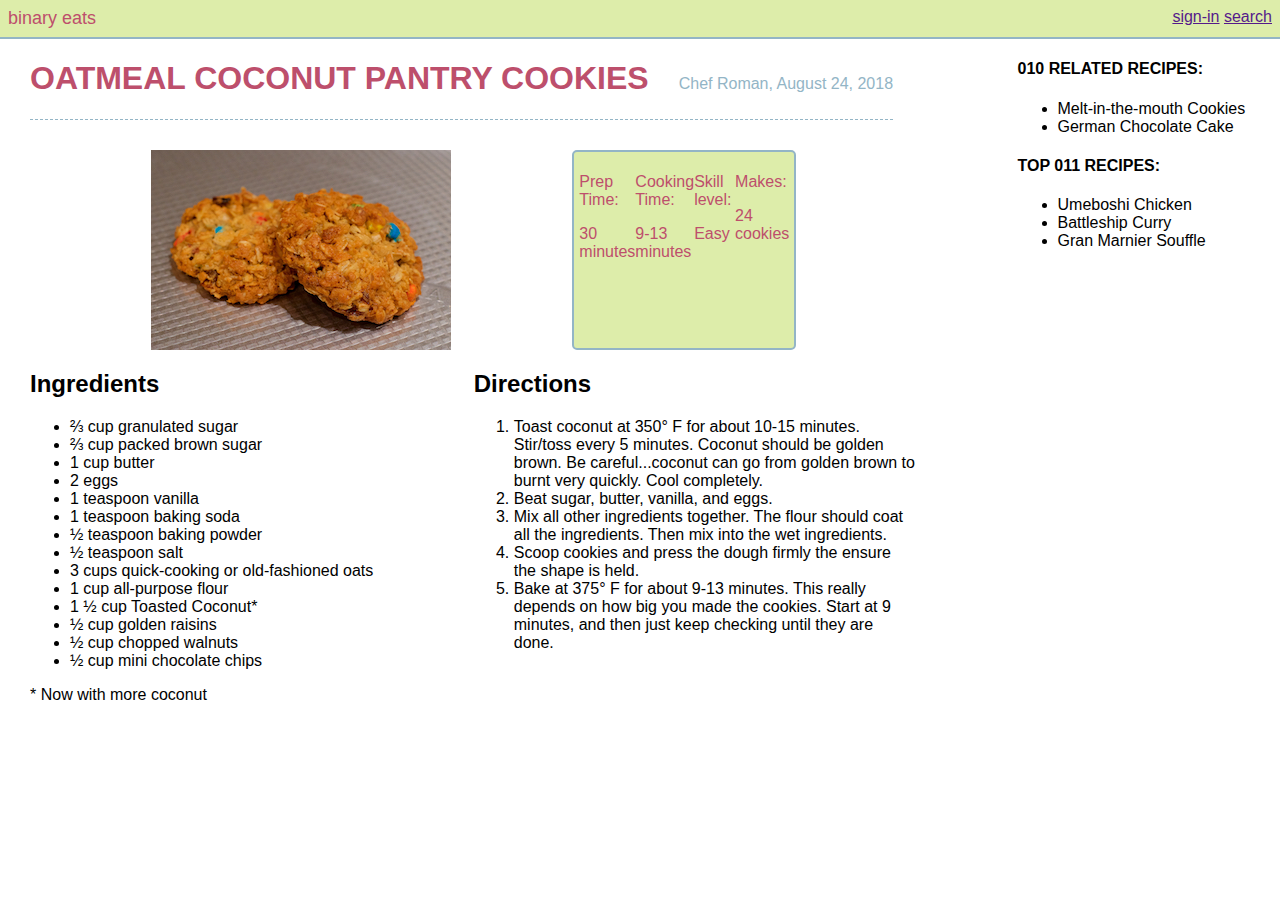
<file: Week-4/Recipe with Flexbox/index.html>
<!DOCTYPE html>
<html lang="en">
   <head>
      <meta charset="UTF-8">
      <title>binary eats - Oatmeal Coconut Pantry Cookies</title>
      <link href="styles.css" rel="stylesheet">
   </head>

   <body>
      <header>
         <div class="logo">binary eats</div>
         <div>
            <a href="">sign-in</a>
            <a href="">search</a>
         </div>
      </header>
      <div class="content">
         <div class="main-content">
            <div class="title">
               <h1>OATMEAL COCONUT PANTRY COOKIES</h1>
               <p>Chef Roman, August 24, 2018</p>
            </div>
            <div class="summary">
               <img src="oatmealCookie_small.jpg" alt="Photo of two of the world's best oatmeal cookies">
               <div>
                  <div>
                     <p>Prep Time:</p>
                     <p>30 minutes</p>
                  </div>
                  <div>
                     <p>Cooking Time:</p>
                     <p>9-13 minutes</p>
                  </div>
                  <div>
                     <p>Skill level:</p>
                     <p>Easy</p>
                  </div>
                  <div>
                     <p>Makes:</p>
                     <p>24 cookies</p>
                  </div>
               </div>
            </div>
            <div class="ingredients">
               <h2>Ingredients</h2>
                  <ul>
                  <li>⅔ cup granulated sugar</li>
                  <li>⅔ cup packed brown sugar</li>
                  <li>1 cup butter</li>
                  <li>2 eggs</li>
                  <li>1 teaspoon vanilla</li>
                  <li>1 teaspoon baking soda</li>
                  <li>½ teaspoon baking powder</li>
                  <li>½ teaspoon salt</li>
                  <li>3 cups quick-cooking or old-fashioned oats</li>
                  <li>1 cup all-purpose flour</li>
                  <li>1 ½ cup Toasted Coconut*</li>
                  <li>½ cup golden raisins</li>
                  <li>½ cup chopped walnuts</li>
                  <li>½ cup mini chocolate chips</li>
               </ul>
               <p>* Now with more coconut</p>
            </div>
            <div class="directions">
               <h2>Directions</h2>
               <ol>
                  <li>Toast coconut at 350° F for about 10-15 minutes. Stir/toss every 5 minutes. Coconut should be golden brown. Be careful...coconut can go from golden brown to burnt very quickly. Cool completely.</li>
                  <li>Beat sugar, butter, vanilla, and eggs.</li>
                  <li>Mix all other ingredients together. The flour should coat all the ingredients. Then mix into the wet ingredients.</li>
                  <li>Scoop cookies and press the dough firmly the ensure the shape is held.</li>
                  <li>Bake at 375° F for about 9-13 minutes. This really depends on how big you made the cookies. Start at 9 minutes, and then just keep checking until they are done.</li>
               </ol>
            </div>
         </div>
         <div class="related-content">
            <div>
               <h4>010 RELATED RECIPES:</h4>
               <ul>
                  <li>Melt-in-the-mouth Cookies</li>
                  <li>German Chocolate Cake</li>
               </ul>
            </div>
            <div>
               <h4>TOP 011 RECIPES:</h4>
               <ul>
                  <li>Umeboshi Chicken</li>
                  <li>Battleship Curry</li>
                  <li>Gran Marnier Souffle</li>
               </ul>
            </div>
         </div>
      </div>
   </body>
</html>
</file>
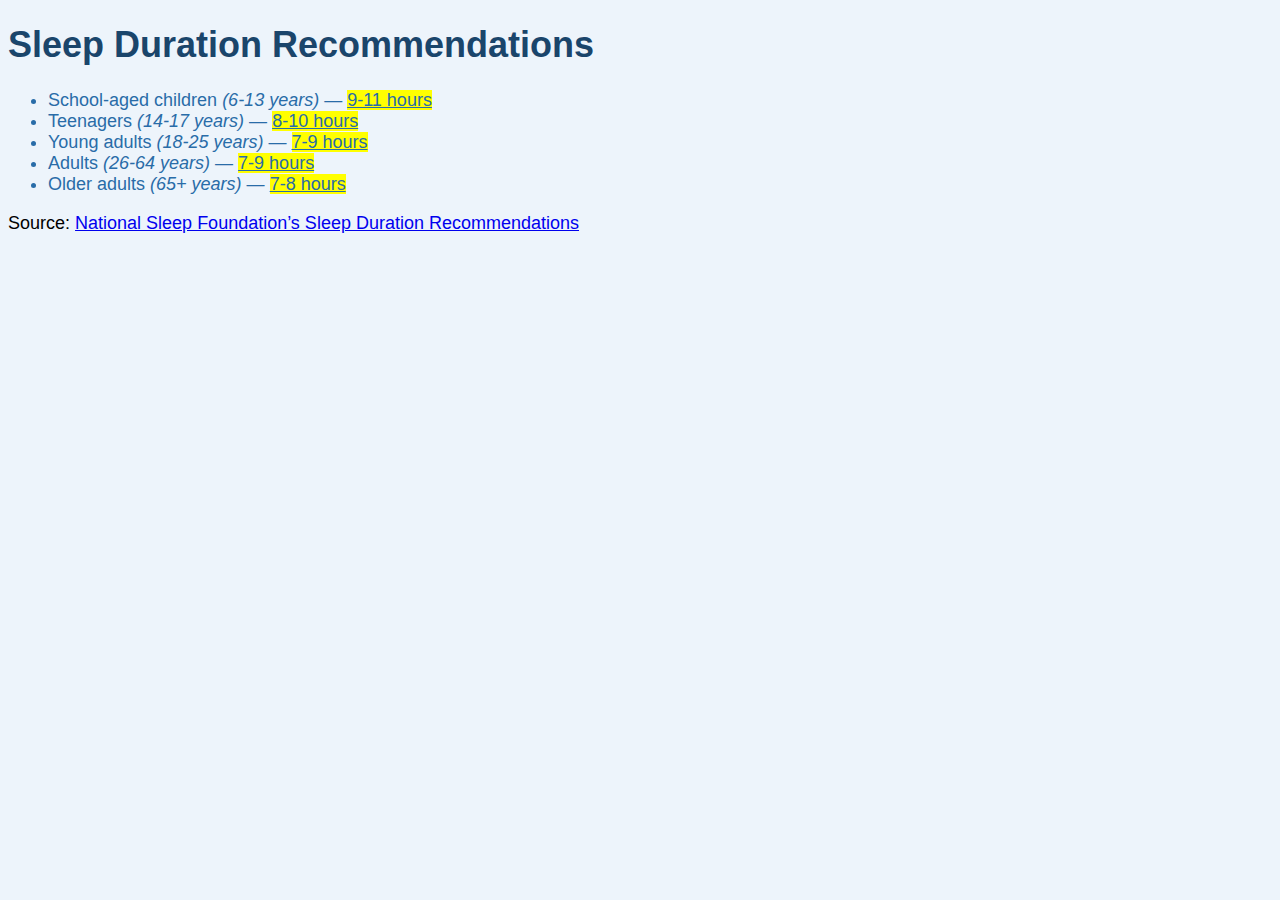
<file: Week-3/1.3q4CSS.html>
<!DOCTYPE html>
<html lang="en">
<head>
   <title>Sleep Duration Recommendations</title>
   
   <style>
      /* Your solution goes here */
   body {width: 800px; height: 800px; background-color: #EDF4FB; font-family: Arial, Helvetica, sans-serif;
font-size: 18px; }
   h1 {color: rgb(26, 69, 107)}
   li {color: #296ca8}
   span.age{font-style: italic;}
   span.recommended {background-color: yellow;
text-decoration: underline;}
   </style>
</head>
<body>
   <h1>Sleep Duration Recommendations</h1>
   <ul>
      <li>School-aged children <span class="age">(6-13 years)</span> &mdash;
         <span class="recommended">9-11 hours</span>
      </li>
      <li>Teenagers <span class="age">(14-17 years)</span> &mdash;
         <span class="recommended">8-10 hours</span>
      </li>
      <li>Young adults <span class="age">(18-25 years)</span> &mdash;
         <span class="recommended">7-9 hours</span>
      </li>
      <li>Adults <span class="age">(26-64 years)</span> &mdash;
         <span class="recommended">7-9 hours</span>
      </li>
      <li>Older adults <span class="age">(65+ years)</span> &mdash;
         <span class="recommended">7-8 hours</span>
      </li>
   </ul>
   <p>
      Source: <a
         href="https://www.sleepfoundation.org/press-release/national-sleep-foundation-recommends-new-sleep-times/page/0/1">
         National Sleep Foundation’s Sleep Duration Recommendations</a>
   </p>

</body>
</html>
</file>
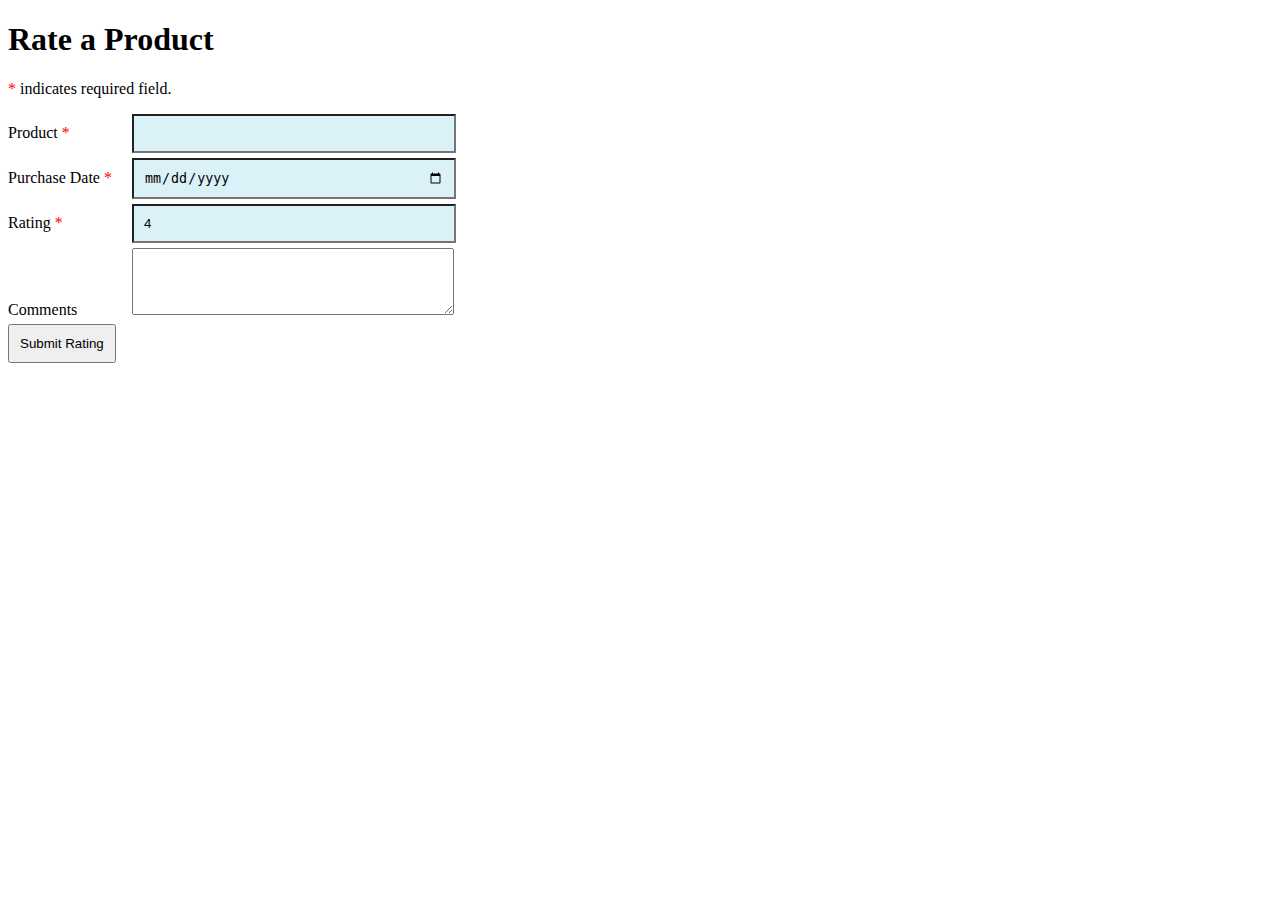
<file: Week-3/1.3q5CSS.html>
<!DOCTYPE html>
<html lang="en">
   <head>
      <title>Product Rating</title>
   
      <style>
         body {
            font-family: Calibri, Myriad;
         }
   
         div {
            margin-bottom: 5px;
         }
   
         /* Your solution goes here */
         label {
            display: inline-block;
            width: 120px;
         }

         input, textarea{
            width: 300px;
            padding: 10px;
         }

         input[type= submit]{
            width: auto;
         }

         .required::after{
            content:" *";
    color: red;
         }

         label+input {
            background-color: rgb(219, 241, 248);
         }

   
      </style>
   </head>
   <body>
      <h1>Rate a Product</h1>
      <p><span class="required"></span> indicates required field.</p>
      <form>
         <div>
            <label class="required">Product</label>
            <input type="text" name="title">
         </div>
         <div>
            <label class="required">Purchase Date</label>
            <input type="date" name="purchase-date">
         </div>
         <div>
            <label class="required">Rating</label>
            <input type="number" name="rating" value="4" min="1" max="4">
         </div> 
         <div> 
            <label>Comments</label>      
            <textarea rows="3" cols="50" name="comments"></textarea> 
         </div>
         <input type="submit" value="Submit Rating">
      </form>
   </body>
</html>
</file>
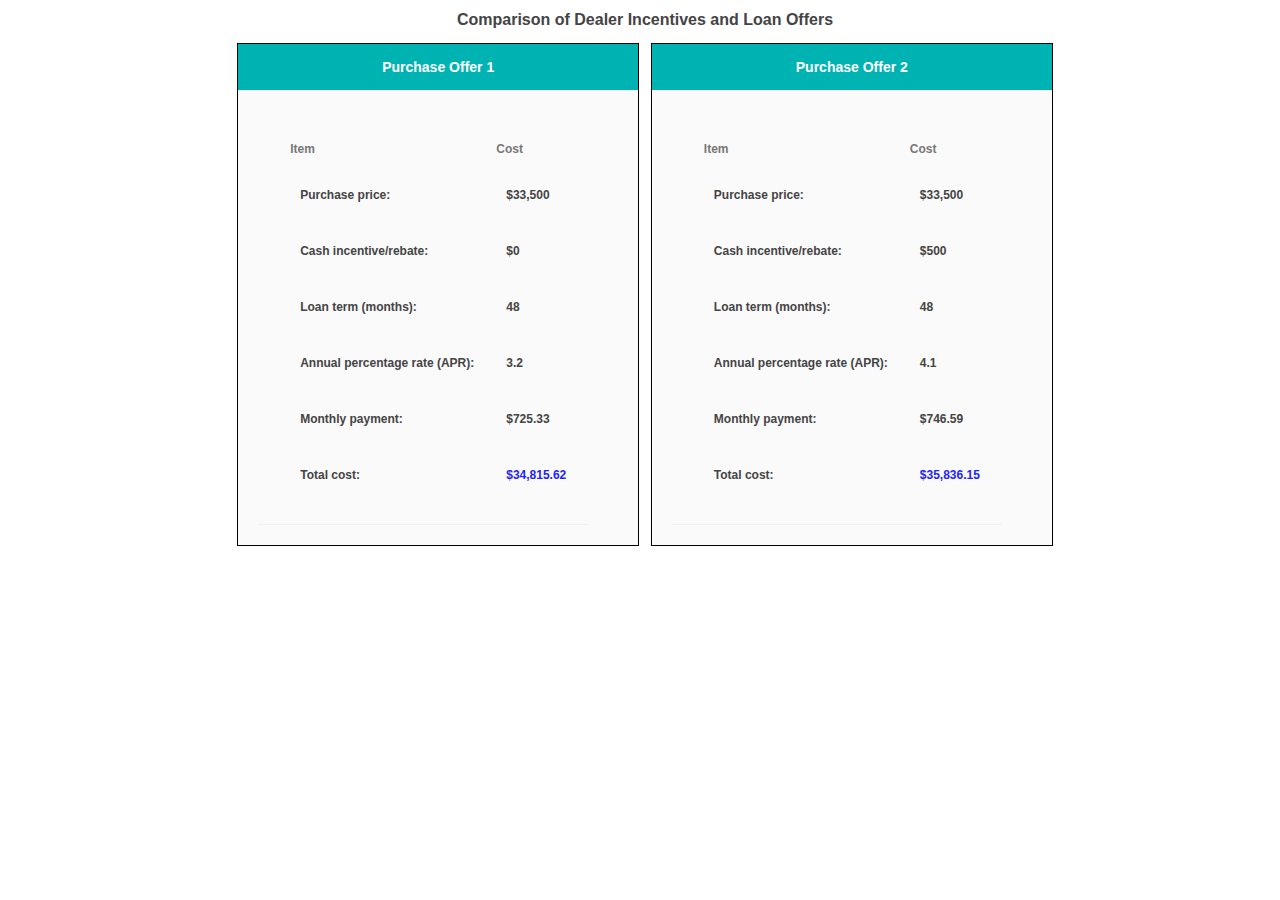
<file: Week-3/q2Table.html>
<!DOCTYPE html>
<html lang="en">
<head>
   <meta charset="UTF-8">
   <title>Auto Purchase Offer and Loan Comparison</title>
   <link href="style.css" rel="stylesheet">
</head>
<body>
	<div class="container">
      <h1>Comparison of Dealer Incentives and Loan Offers</h1>
		<div class="offer">
		   <div class="offerTitle">Purchase Offer 1</div>
		   <div class="offerContents">
		   <table>
		      <tr>
		         <th>Item</th>
		         <th>Cost</th>
		      </tr>
		      <tr>
		         <td>Purchase price:</td>
		         <td>$33,500</td>
		      </tr>
		      <tr>
		         <td>Cash incentive/rebate:</td>
		         <td>$0</td>
		      </tr>
		      <tr>
		         <td>Loan term (months):</td>
		         <td>48</td>
		      </tr>
		      <tr>
		         <td>Annual percentage rate (APR):</td>
		         <td>3.2</td>
		      </tr>
		      <tr>
		         <td>Monthly payment:</td>
		         <td>$725.33</td>
		      </tr>
		      <tr>
		         <td>Total cost:</td>
		         <td class="finalValue">$34,815.62</td>
		      </tr>
		   </table>
		   </div>
		</div>
		<div class="offer">
		   <div class="offerTitle">Purchase Offer 2</div>
		   <div class="offerContents">
		   <table>
		      <tr>
		         <th>Item</th>
		         <th>Cost</th>
		      </tr>
		      <tr>
		         <td>Purchase price:</td>
		         <td>$33,500</td>
		      </tr>
		      <tr>
		         <td>Cash incentive/rebate:</td>
		         <td>$500</td>
		      </tr>
		      <tr>
		         <td>Loan term (months):</td>
		         <td>48</td>
		      </tr>
		      <tr>
		         <td>Annual percentage rate (APR):</td>
		         <td>4.1</td>
		      </tr>
		      <tr>
		         <td>Monthly payment:</td>
		         <td>$746.59</td>
		      </tr>
		      <tr>
		         <td>Total cost:</td>
		         <td class="finalValue">$35,836.15</td>
		      </tr>
		   </table>
		   </div>
		</div>
	</div>
</body>
</html>
</file>
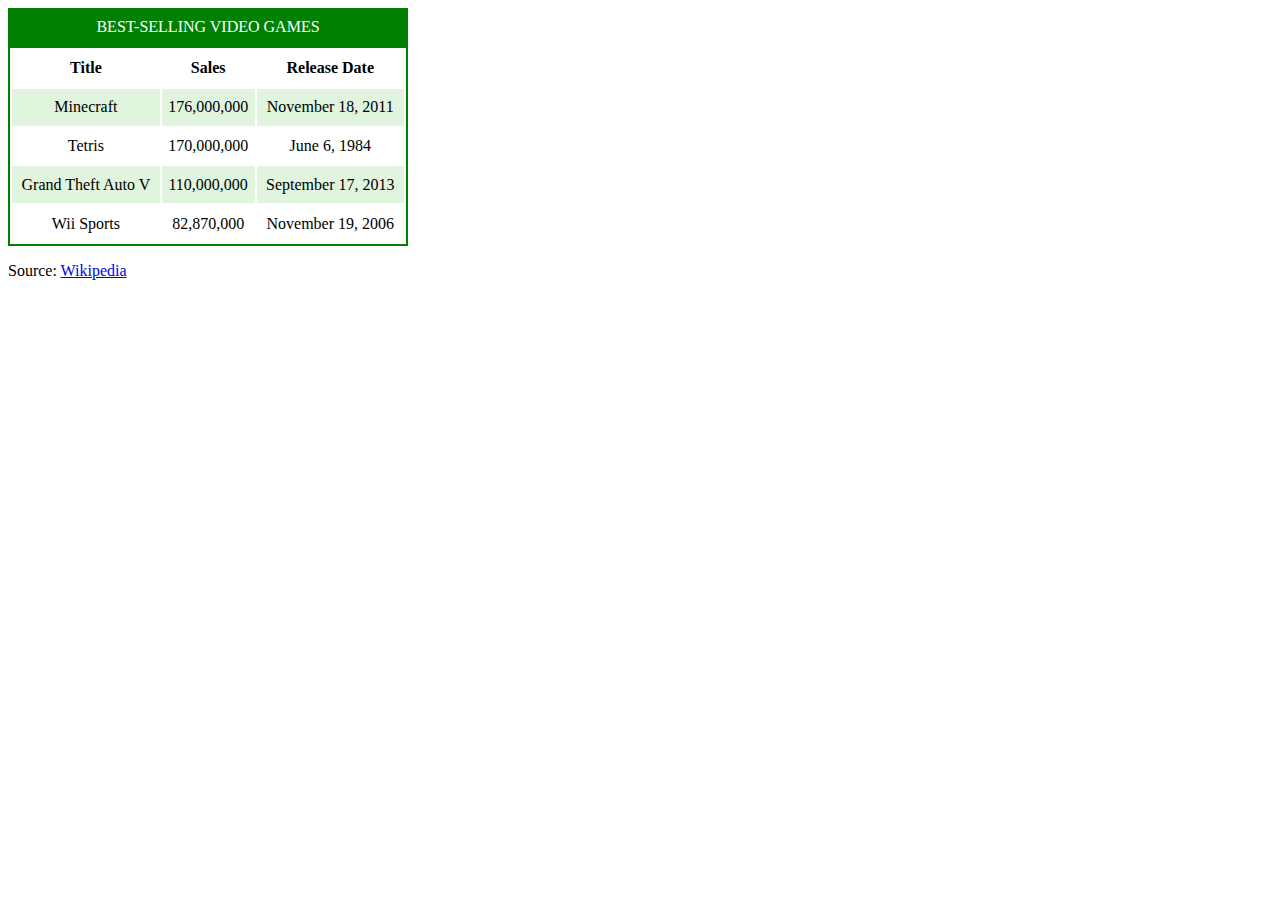
<file: Week-3/q3.html>
<!DOCTYPE html>
<html lang="en">
<head>
   <title>Best-Selling Video Games</title>
   <link rel="stylesheet" href="stylesQ3.css">
</head>
<body>
   <table id="game-table">
      <caption>Best-Selling Video Games</caption>
      <tr>
         <th>Title</th>
         <th>Sales</th>
         <th>Release Date</th>
      </tr>
      <tr>
         <td>Minecraft</td>
         <td>176,000,000</td>
         <td>November 18, 2011</td>
      </tr>
      <tr>
         <td>Tetris</td>
         <td>170,000,000</td>
         <td>June 6, 1984</td>
      </tr>
      <tr>
         <td>Grand Theft Auto V</td>
         <td>110,000,000</td>
         <td>September 17, 2013</td>
      </tr>
      <tr>
         <td>Wii Sports</td>
         <td>82,870,000</td>
         <td>November 19, 2006</td>
      </tr>
   </table>
   <p>
      Source: <a href="https://en.wikipedia.org/wiki/List_of_best-selling_video_games">Wikipedia</a>
   </p>
</body>

</html>
</file>
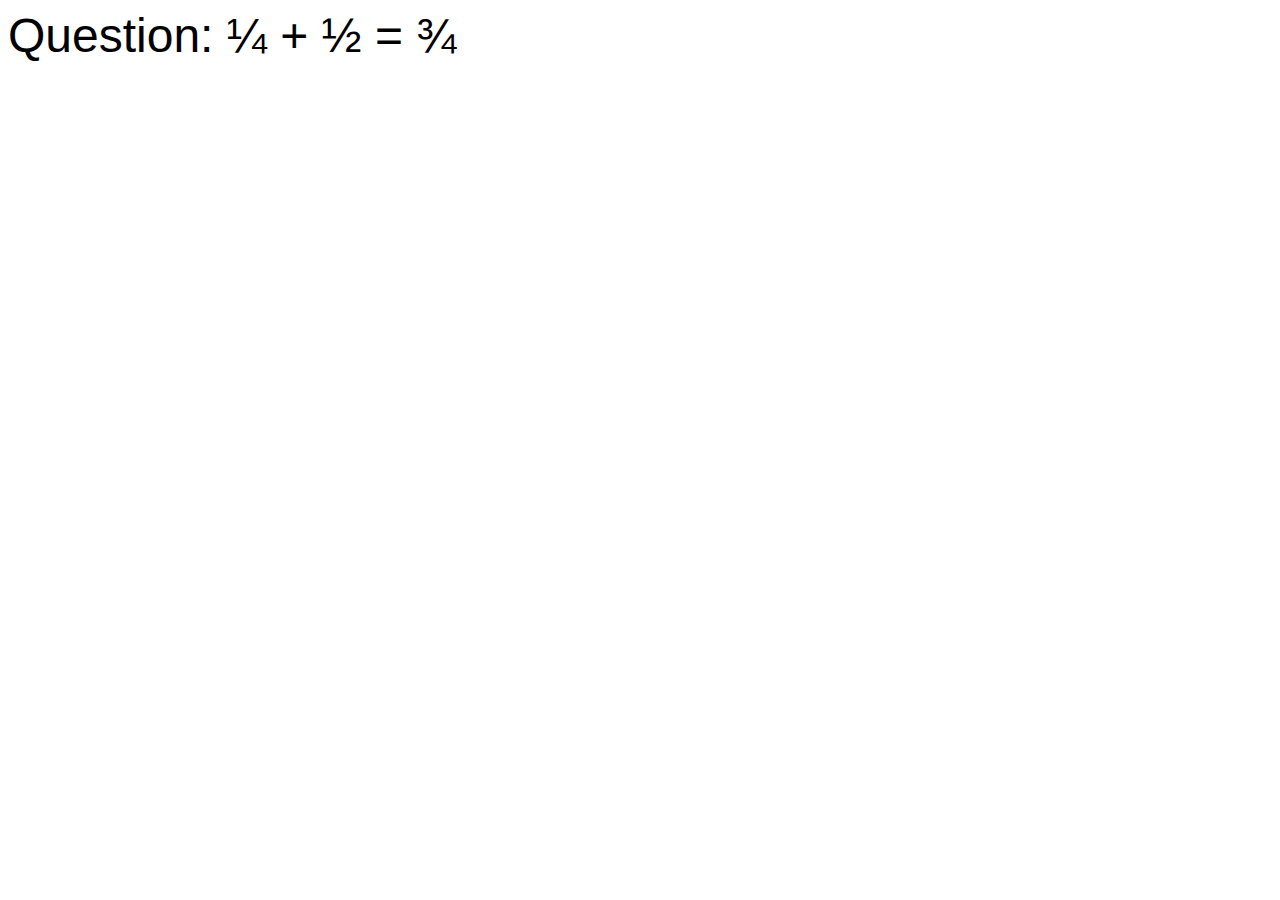
<file: Week-4/q1Annimation.html>
<!DOCTYPE html>
<html>
  <head>
    <title>Question and Answer</title>
    <style>
      body {
        font-family: Calibri, sans-serif;
        font-size: 3em;
      }

      #answer {
        color: black;
        width: 100px;

        /* Part of your solution goes here */
        animation: moveFraction 2s infinite;
        animation-fill-mode: forwards;
      }

      /* moveFraction goes here */
      @keyframes moveFraction {
        0%,
        50% {
          color: yellow;
          transform: translate(-355px, 60px);
        }
        50%,
        100% {
          transform: translate(0px, 60px);
        }
        100% {
          color: red;
          transform: translate(0px, 0px);
        }
      }

      #question {
        /* Part of your solution goes here */
        transition: 0.6s;
      }

      #question:hover {
        /* Part of your solution goes here */
        transform: scale(0.9);
      }

      span {
        display: inline-block;
      }
    </style>
  </head>
  <body>
    <span id="question">Question: &frac14; + &frac12; =</span>
    <span id="answer">&frac34;</span>
  </body>
</html>
</file>
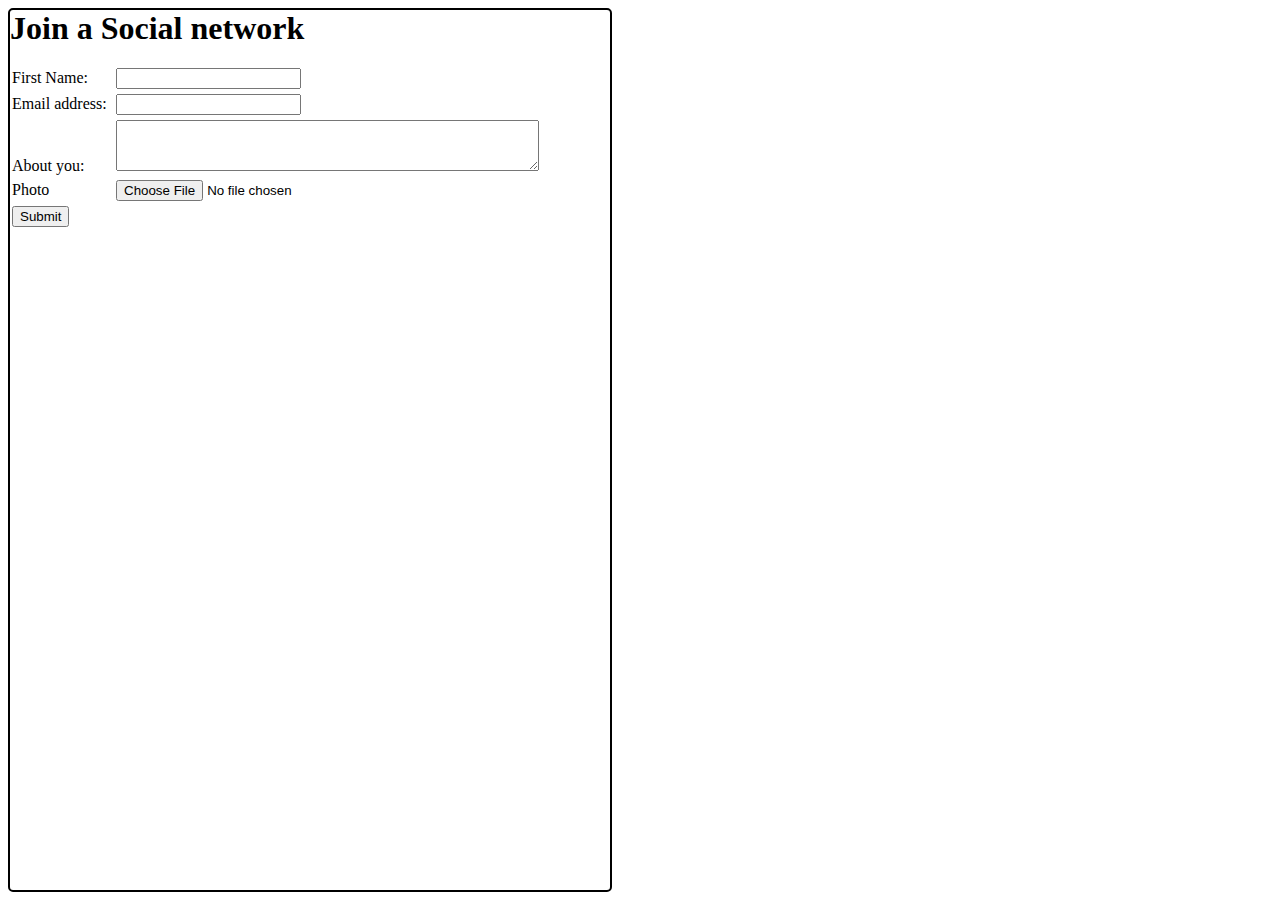
<file: Week-3/AdvanceHTMLassignment/q1Form.html>
<html>
    <head>
        <link href="q1Form.css" rel="stylesheet">
    </head>
  <body class="container">
    <h1>Join a Social network</h1>
    <form method="POST" enctype="multipart/form-data">
      <div>
        <label for="firstName">First Name:</label>
        <input type="text" id="firstName" name="firstName" />
      </div>
      <div>
        <label for="emailAddress">Email address:</label>
        <input type="text" id="email" name="emailAddress" />
      </div>
      <div>
        <label for="aboutYou">About you:</label>
        <textarea id="aboutYou" name="aboutYou" rows="3" cols="50"></textarea>
      </div>
      <div>
        <label for="photo">Photo</label>
        <input type="file" id="file" name="photo">
      </div>
      <div>
        <input type="button" value="Submit">
      </div>
    </form>
  </body>
</html>
</file>
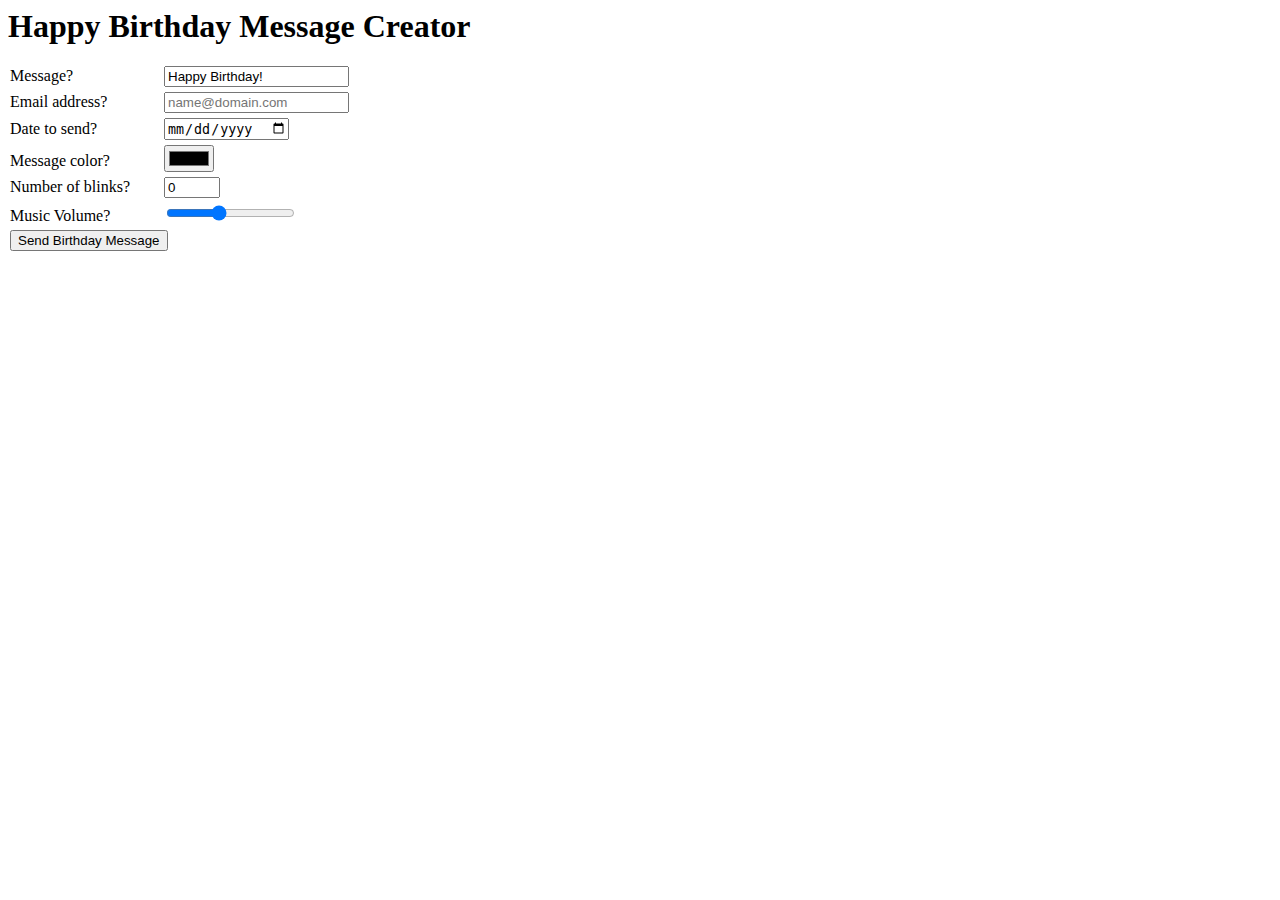
<file: Week-3/AdvanceHTMLassignment/q2HappyBirthdayForm.html>
<html>
    <head>
        <link href="q2HappyBirthdayForm.css" rel="stylesheet">
    </head>
    <body>
        <form>
            <h1>
                Happy Birthday Message Creator
            </h1>
            <div>
                <label for="message">Message?</label>
                <input type="text" id="message" name="message" value="Happy Birthday!">
            </div>
            <div>
                <label for="email">Email address?</label>
                <input type="email" id="email" name="email" placeholder="name@domain.com"
                pattern="a-zA-Z0-9-_.]+@[a-zA-Z0-9-]+(?:.[a-zA-Z0- 9-]+)*">
            </div>
            <div>
                <label for="date">Date to send?</label>
                <input type="date" id="date" name="date">
            </div>
            <div>
                <label for="color">Message color?</label>
                <input type="color" id="color" name="color">
            </div>
            <div>
                <label for="binks">Number of blinks?</label>
                <input type="number" id="blinks" name="blinks" min="0" max="20" value="0">
            </div>
            <div>
                <label for="volume">Music Volume?</label>
                <input type="range" id="volume" name="volume" value="20" min="0" max="50">
            </div>
            <button>Send Birthday Message</button>
        </form>
    </body>
</html>
</file>
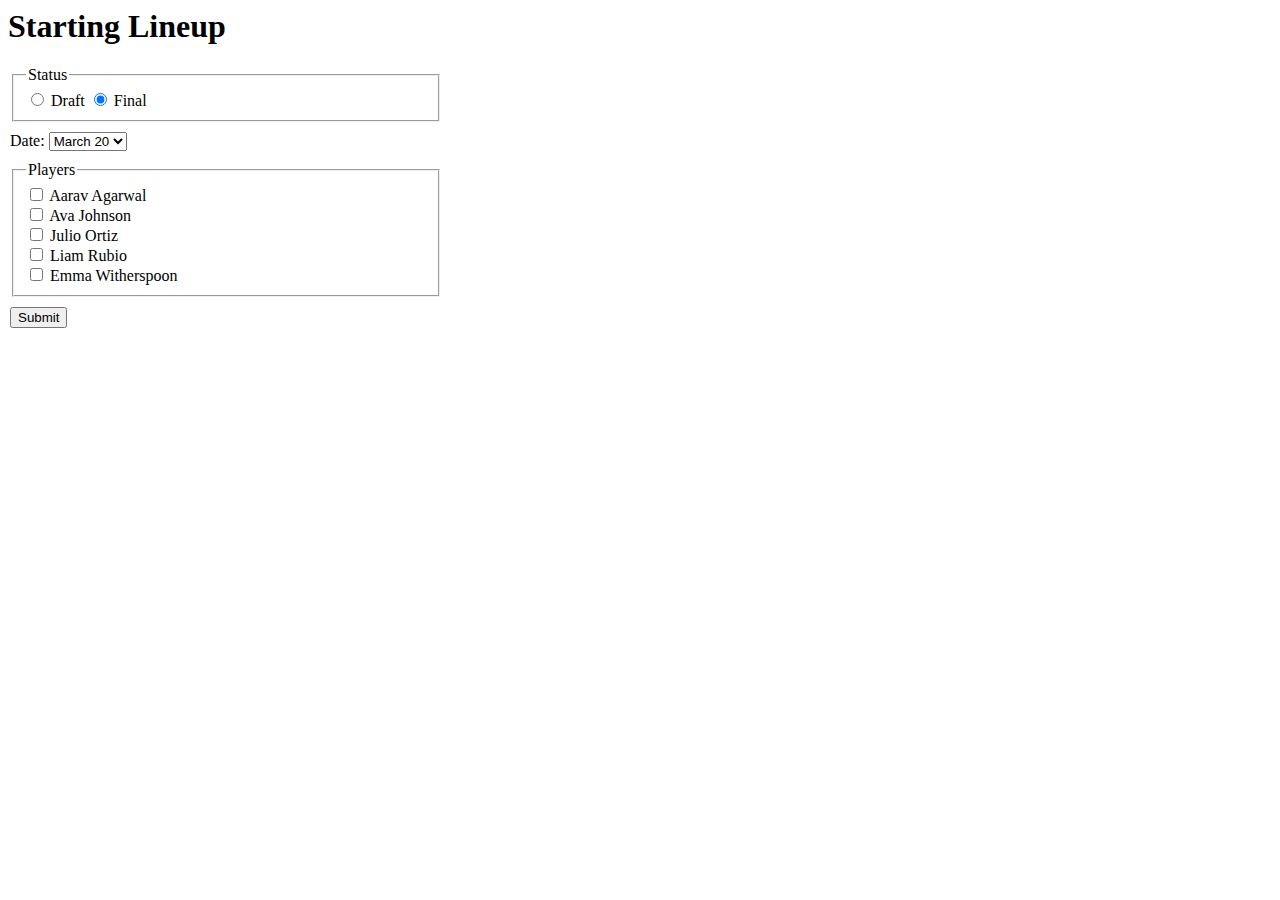
<file: Week-3/AdvanceHTMLassignment/q3StartingLineup.html>
<html>
    <head>
        <link href="q3StartingLineup.css" rel="stylesheet">
    </head>
    <body>
        <h1>Starting Lineup</h1>
        <form>
            <div>
                <fieldset>
                    <legend>Status</legend>
                    <input type="radio" id="draft" name="status">
                    <label for="draft">Draft</label>
                    <input type="radio" id="final" name="status" checked>
                    <label for="final">Final</label>                    
                </fieldset>
            </div>
            <div>
                <label for="date">Date:</label>
                <select name="gameDate" id="date">
                    <option value="March 20">March 20</option>
                    <option value="March 24">March 24</option>
                    <option value="April 2">April 2</option>
                    <option value="April 6">April 6</option>
                    <option value="April 13">April 13</option>
                </select>
            </div>
            <div>
                <fieldset>
                    <legend>Players</legend>
                    <input type="checkbox" id="aarav" name="player">
                    <label for="aarav">Aarav Agarwal</label> <br>
                    <input type="checkbox" id="ava" name="player">
                    <label for="ava">Ava Johnson</label><br>
                    <input type="checkbox" id="julio" name="player">
                    <label for="julio">Julio Ortiz</label><br>
                    <input type="checkbox" id="liam" name="player">
                    <label for="liam">Liam Rubio</label><br>
                    <input type="checkbox" id="emma" name="player">
                    <label for="emma">Emma Witherspoon</label>
                </fieldset>
            </div>
            <div>
                <input type="button" value="Submit">
            </div>
        </form>
    </body>
</html>
</file>
<file: Week-4/Recipe with Flexbox/styles.css>
/* Add your styles here */

/* Given CSS rules below */
body {
   margin: 0;
   font-family: Helvetica, sans-serif;
}

header {
   border-bottom: 2px solid #93B5C6;
   background-color: #DDEDAA;
   padding: 8px;
   display: flex;
   justify-content: space-between;
}

.logo {
   color: #BD4F6C;
   font-size: 18px;
}

.content {
   margin-left: 30px;
   display: flex;
   flex-wrap: wrap;
}

.title {
   border-bottom: 1px dashed #93B5C6;
   display: flex;
   align-items: baseline;
}

.title h1 {
   color: #BD4F6C;
}

.title p {
   color: #93B5C6;
   margin-left: 30px;
}

.summary {
   margin-top: 30px;
   display: flex;
   justify-content: space-evenly;
   flex-grow: 1;
   flex-basis: 100%;
}

.summary > div {
   background-color: #DDEDAA;
   border: 2px solid #93B5C6;
   border-radius: 5px;
   color: #BD4F6C;
   padding: 5px;
   width: 210px;
   display: flex;
   justify-content: space-between;
}

.related-content {
   margin-left: 100px;
   flex-grow: 1;
   flex-basis: 20%;
}

header>div>a {
   align-items: right;
}

.main-content {
   display: flex;
   flex-wrap: wrap;
   flex-grow: 1;
   flex-basis: 70%;
}

.ingredients, .directions {
flex-grow: 1;
flex-basis: 45%;
}
</file>
<file: Week-3/style.css>
.container {
    font-family: Roboto, Helvetica, sans-serif;
    text-align: center;
    margin: 5px;
    font-size: 13px;
    width: 100%;
    background-color: #ffffff;
}

h1 {
    font-size: 16px;
    color: #444444;
    text-align: center;
}

.offer {
    display: inline-block;
    width: 400px;
    margin: 4px;
    text-align: center;
    border: 1px solid;
    background-color: #cccccc;
}

.offerTitle {
    font-size: 14px;
    font-weight: bold;
    color: #ffffff;
    background-color: #00b3b3;
    padding: 15px;
}

.offerContents {
padding: 20px;
background-color: #fafafa;
}

table{
    text-align: left;
    border-bottom: 1px solid;
    border-color: #f1f1f1;
}

table, th {
    font-size: 12px;
    font-weight: bold;
    color: #777777;
    padding: 10px;
}

table, td {
    color: #444444;
    padding: 20px 10px 20px 20px;
}

.finalValue {
    font-weight: bold;
    color: #2222ff;
}
</file>
<file: Week-3/stylesQ3.css>
#game-table {
    border: 2px solid;
    border-color: green;
    text-align: center;
    height: 200px;
    width: 400px;
}

table caption{
    color: white;
    background-color: green;
    text-transform: uppercase;
    padding: 10px;
}

#game-table tr:nth-child(even) {
background-color: #e0f4de;
}
</file>
<file: Week-3/AdvanceHTMLassignment/q1Form.css>
.container{
    width: 600px;
    border: 2px solid;
    border-radius: 5px;
}

div{
    margin: 0px 0px 5px 2px;
}

label{
    width: 100px;
    display: inline-block;
}
</file>
<file: Week-3/AdvanceHTMLassignment/q2HappyBirthdayForm.css>
div, button {
    margin: 0px 0px 5px 2px;
}
label {
    display: inline-block;
    width: 150px;
}
</file>
<file: Week-3/AdvanceHTMLassignment/q3StartingLineup.css>
div {
    margin: 0px 0px 10px 2px;
}

fieldset {
    width: 400px;
}
</file>
